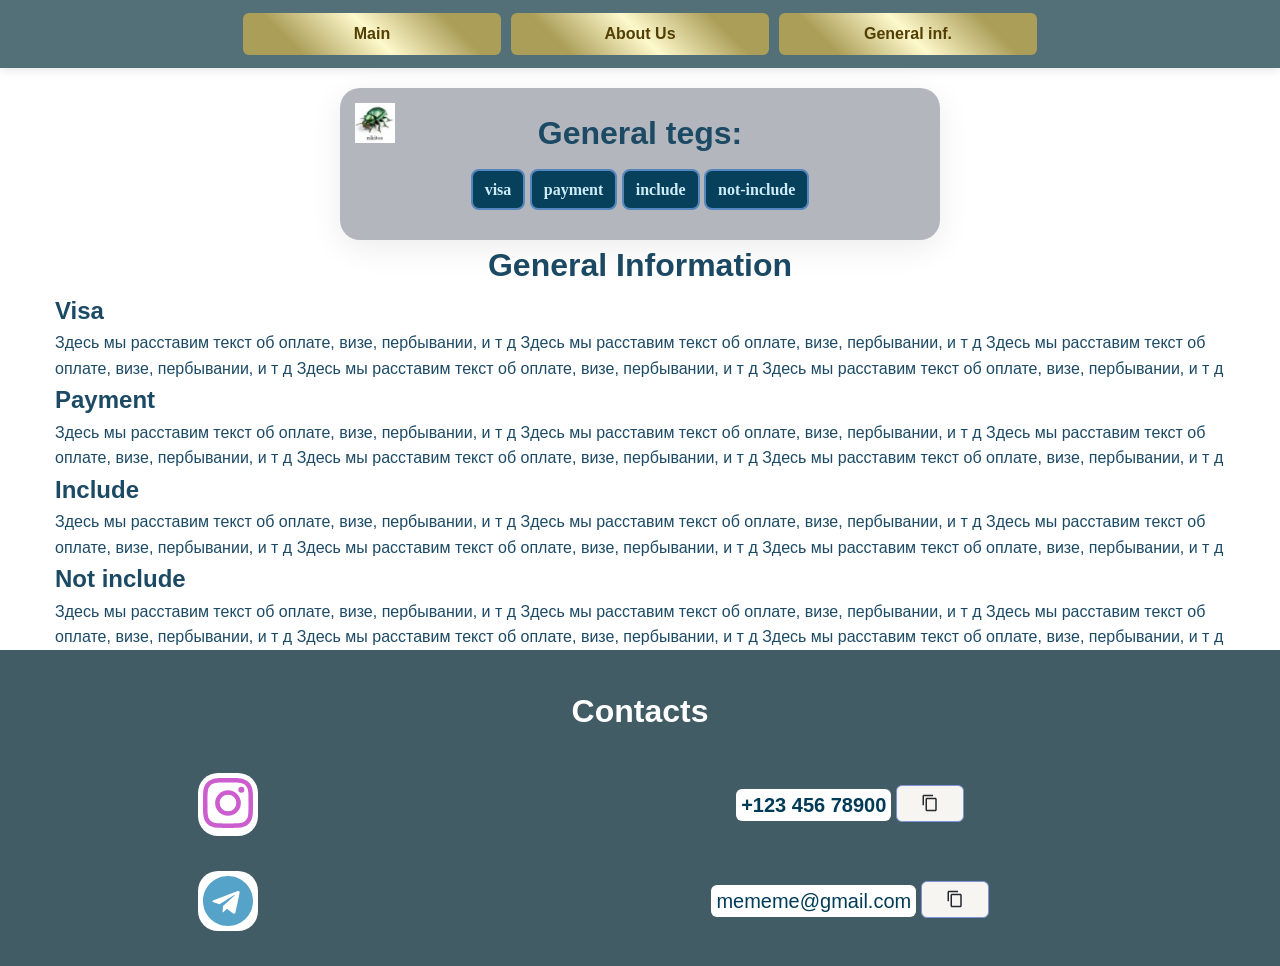
<file: general.html>
<!DOCTYPE html>
<html lang="en">
<head>
  <meta charset="UTF-8">
  <meta name="viewport" content="width=device-width, initial-scale=1.0">
  <title>Document</title>
  <link rel="stylesheet" href="style.css">
  <script src="general.js" defer></script>
</head>
<body>
<div class="main-header">
    <nav class="nav-bar">
      <a href="index.html" class="nav-tab gradient-link">Main</a>
      <a href="info.html" class="nav-tab gradient-link">About Us</a>
      <a href="general.html" class="nav-tab gradient-link">General inf.</a>
    </nav>
  </div>

  <div class="general-header">
    <header>
      <div class="logo">
        <img src="pict/nikitos.jpg" alt="mee">
      </div>
      <h1>General tegs:</h1>
      <a href="#gen-visa" class="see-tours-btn">visa</a>
      <a href="#gen-pay" class="see-tours-btn">payment</a>
      <a href="#gen-include" class="see-tours-btn">include</a>
      <a href="#gen-not-include" class="see-tours-btn">not-include</a>
    </header>
  </div>

  <div class="main">
    <div class="general-inf">
      <h1>General Information</h1>
      <div class="host-info" id="gen-visa">
        <div class="host-text">
          <h2>Visa</h2>
          <p>
            Здесь мы расставим текст об оплате, визе, пербывании, и т д
            Здесь мы расставим текст об оплате, визе, пербывании, и т д
            Здесь мы расставим текст об оплате, визе, пербывании, и т д
            Здесь мы расставим текст об оплате, визе, пербывании, и т д
            Здесь мы расставим текст об оплате, визе, пербывании, и т д
          </p>
        </div>
      </div>
      <div class="host-info" id="gen-pay">
        <div class="host-text">
          <h2>Payment</h2>
          <p>
            Здесь мы расставим текст об оплате, визе, пербывании, и т д
            Здесь мы расставим текст об оплате, визе, пербывании, и т д
            Здесь мы расставим текст об оплате, визе, пербывании, и т д
            Здесь мы расставим текст об оплате, визе, пербывании, и т д
            Здесь мы расставим текст об оплате, визе, пербывании, и т д
          </p>
        </div>
      </div>
      <div class="host-info" id="gen-include">
        <div class="host-text">
          <h2>Include</h2>
          <p>
            Здесь мы расставим текст об оплате, визе, пербывании, и т д
            Здесь мы расставим текст об оплате, визе, пербывании, и т д
            Здесь мы расставим текст об оплате, визе, пербывании, и т д
            Здесь мы расставим текст об оплате, визе, пербывании, и т д
            Здесь мы расставим текст об оплате, визе, пербывании, и т д
          </p>
        </div>
      </div>
      <div class="host-info" id="gen-not-include">
        <div class="host-text">
          <h2>Not include</h2>
          <p>
            Здесь мы расставим текст об оплате, визе, пербывании, и т д
            Здесь мы расставим текст об оплате, визе, пербывании, и т д
            Здесь мы расставим текст об оплате, визе, пербывании, и т д
            Здесь мы расставим текст об оплате, визе, пербывании, и т д
            Здесь мы расставим текст об оплате, визе, пербывании, и т д
          </p>
        </div>
      </div>
    </div>
  </div>


<footer class="site-footer">
<div class="footerInfo">
  <h1 class="footer-title">Contacts</h1>
  <a href="https://instagram.com" target="_blank" class="soc inst" class="insta-link" aria-label="Instagram">
    <svg viewBox="0 0 24 24" xmlns="http://w3.org">
      <path d="M12 2.163c3.204 0 3.584.012 4.85.07 3.252.148 4.771 1.691 4.919 4.919.058 1.265.069 1.645.069 4.849 0 3.205-.012 3.584-.069 4.849-.149 3.225-1.664 4.771-4.919 4.919-1.266.058-1.644.07-4.85.07-3.204 0-3.584-.012-4.849-.07-3.26-.149-4.771-1.699-4.919-4.92-.058-1.265-.07-1.644-.07-4.849 0-3.204.013-3.583.07-4.849.149-3.227 1.664-4.771 4.919-4.919 1.266-.057 1.645-.069 4.849-.069zM12 0C8.741 0 8.333.014 7.053.072 2.695.272.273 2.69.073 7.051.014 8.333 0 8.741 0 12c0 3.259.014 3.668.072 4.948.2 4.358 2.618 6.78 6.98 6.98 1.281.058 1.689.072 4.948.072 3.259 0 3.668-.014 4.948-.072 4.354-.2 6.782-2.618 6.979-6.98.059-1.28.073-1.689.073-4.948 0-3.259-.014-3.667-.072-4.947-.196-4.354-2.617-6.78-6.979-6.98C15.668.014 15.259 0 12 0zm0 5.838a6.162 6.162 0 1 0 0 12.324 6.162 6.162 0 0 0 0-12.324zM12 16a4 4 0 1 1 0-8 4 4 0 0 1 0 8zm6.406-11.845a1.44 1.44 0 1 0 0 2.881 1.44 1.44 0 0 0 0-2.881z"/>
    </svg>
  </a>
  <p class="contact-item">
      <!-- Ссылка для автоматического звонка/вызова приложения -->
      <span class="phone-link">+123 456 78900</span>
      <!-- Кнопка копирования с иконкой -->
    <button type="button" class="copy-btn copy-phone-btn" data-phone="+7676767676" aria-label="Скопировать телефон">
      <svg class="copy-icon" viewBox="0 0 24 24" aria-hidden="true">
        <path d="M16 1H4c-1.1 0-2 .9-2 2v12h2V3h12V1z"/>
        <path d="M19 5H8c-1.1 0-2 .9-2 2v14c0 1.1.9 2 2 2h11c1.1 0 2-.9 2-2V7c0-1.1-.9-2-2-2zm0 16H8V7h11v14z"/>
      </svg>
    </button>
  </p>
    
  
<a href="https://t.me/your_username" class="soc tg" target="_blank" rel="noopener noreferrer">
  <svg class="tg-icon" viewBox="0 0 24 24" aria-hidden="true">
    <path d="M12 0C5.37 0 0 5.37 0 12s5.37 12 12 12 12-5.37 12-12S18.63 0 12 0zm5.56 8.16l-1.97 9.28c-.15.67-.55.83-1.12.51l-3.01-2.22-1.45 1.4c-.16.16-.3.3-.61.3l.22-3.06 5.56-5.02c.24-.22-.05-.34-.37-.13l-6.87 4.33-2.96-.92c-.64-.2-.65-.64.14-.95l11.57-4.46c.54-.19 1.01.13.89.94z"/>
  </svg>
</a>
    <div class="footer-email-container">
      <a href="mailto:mememe@gmail.com" class="email-link">mememe@gmail.com</a>
      <button onclick="copyEmail()" class="copy-btn" title="Скопировать email">
        <svg class="copy-icon" viewBox="0 0 24 24" aria-hidden="true">
        <!-- Задний прямоугольник -->
        <path d="M16 1H4c-1.1 0-2 .9-2 2v12h2V3h12V1z"/>
        <!-- Передний прямоугольник -->
        <path d="M19 5H8c-1.1 0-2 .9-2 2v14c0 1.1.9 2 2 2h11c1.1 0 2-.9 2-2V7c0-1.1-.9-2-2-2zm0 16H8V7h11v14z"/>
      </svg>
      </button>
    </div>
  </div>
</footer>

</body>
</html>
</file>
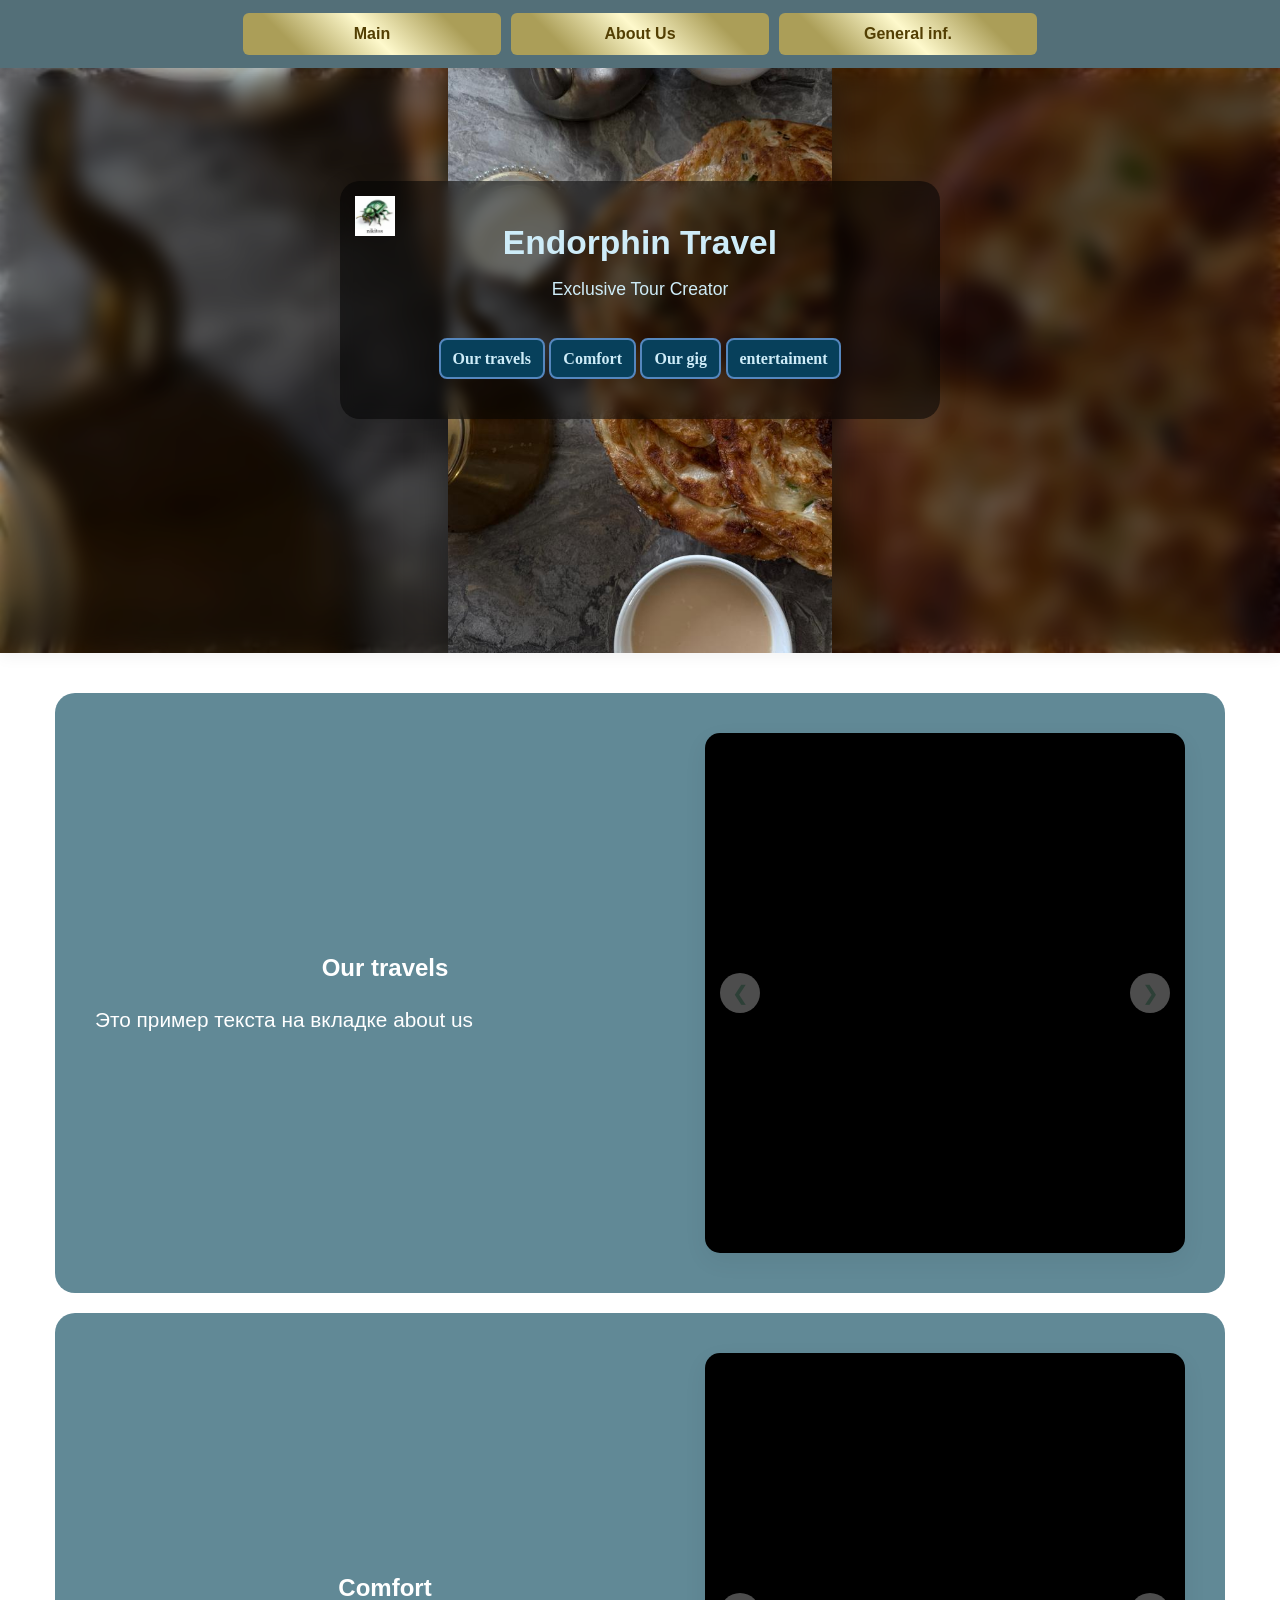
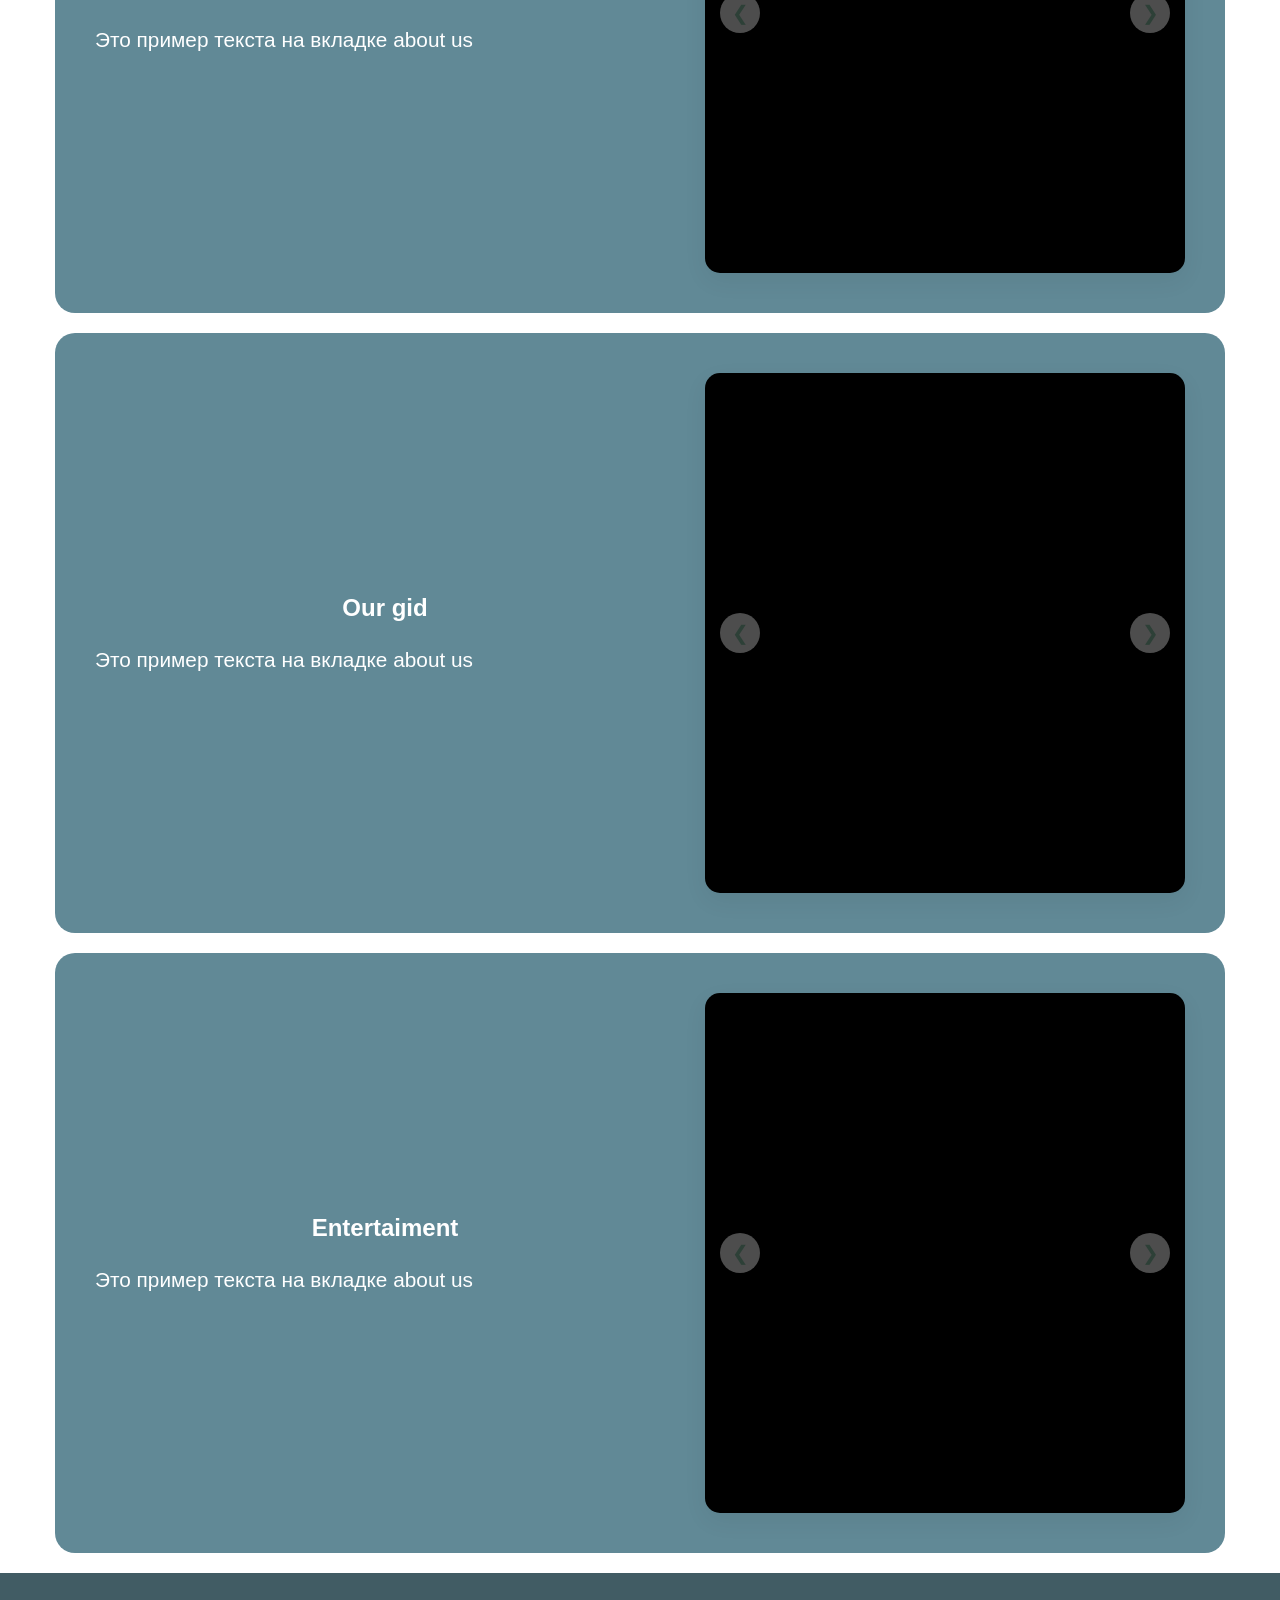
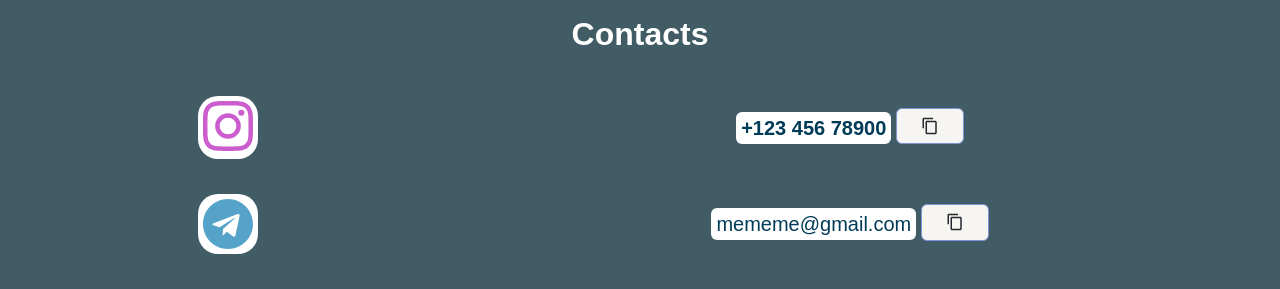
<file: info.html>
<!DOCTYPE html>
<html lang="en">
<head>
  <meta charset="UTF-8">
  <meta name="viewport" content="width=device-width, initial-scale=1.0">
  <title>Document</title>
  <link rel="stylesheet" href="style.css">
  <script src="info.js" defer></script>
</head>
<body>
<div class="main-header">
    <nav class="nav-bar">
      <a href="index.html" class="nav-tab gradient-link">Main</a>
      <a href="info.html" class="nav-tab gradient-link">About Us</a>
      <a href="general.html" class="nav-tab gradient-link">General inf.</a>
    </nav>
  </div>

  <div class="hhheader">
    <div class="header-bg-slider">
      <!-- Укажите здесь пути к вашим фоновым картинкам для шапки -->
      <div class="header-slide active" style="background-image: url('pict/food.jpeg');"></div>
      <div class="header-slide" style="background-image: url('pict/night.jpeg');"></div>
    </div>


    <header>
      <div class="logo">
        <img src="pict/nikitos.jpg" alt="mee">
      </div>
      <h1>Endorphin Travel</h1>
      <p>Exclusive Tour Creator </p>
      <a href="#our-travels" class="see-tours-btn">Our travels</a>
      <a href="#comfort" class="see-tours-btn">Comfort</a>
      <a href="#our-gid" class="see-tours-btn">Our gig</a>
      <a href="#entertaiment" class="see-tours-btn">entertaiment</a>
    </header>
  </div>

  <div class="main">
    <!-- ИЗМЕНЕНО: Секция ConnectingBro с текстом слева и слайдером медиа справа -->
    <div class="connectingBro">
      <!-- Левая колонка (вся текстовая часть) -->
      <div class="host-info" id="our-travels">
        <h2>Our travels</h2>
        <div class="host-text">
          <p>
            Это пример текста на вкладке about us
          </p>
        </div>
      </div>
      <!-- Правая колонка (слайдер) -->
      <div class="host-media-slider">
        <div class="media-window">
          <div class="media-slide media-active">
            <video src="pict/vid.mp4" autoplay loop muted playsinline></video>
          </div>
          <div class="media-slide">
            <img src="pict/food.jpeg" alt="photo">
          </div>
          <div class="media-slide">
            <img src="pict/night.jpeg" alt="photo">
          </div>
        </div>
        <button class="slider-btn prev-btn">&#10094;</button>
        <button class="slider-btn next-btn">&#10095;</button>
      </div>
    </div>
    <div class="connectingBro">
      <!-- Левая колонка (вся текстовая часть) -->
      <div class="host-info" id="comfort">
        <h2>Comfort</h2>
        <div class="host-text">
          <p>
            Это пример текста на вкладке about us
          </p>
        </div>
      </div>
      <!-- Правая колонка (слайдер) -->
      <div class="host-media-slider">
        <div class="media-window">
          <div class="media-slide media-active">
            <video src="pict/vid.mp4" autoplay loop muted playsinline></video>
          </div>
          <div class="media-slide">
            <img src="pict/food.jpeg" alt="photo">
          </div>
          <div class="media-slide">
            <img src="pict/night.jpeg" alt="photo">
          </div>
        </div>
        <button class="slider-btn prev-btn">&#10094;</button>
        <button class="slider-btn next-btn">&#10095;</button>
      </div>
    </div>
    <div class="connectingBro">
      <!-- Левая колонка (вся текстовая часть) -->
      <div class="host-info" id="our-gid">
        <h2>Our gid</h2>
        <div class="host-text">
          <p>
            Это пример текста на вкладке about us
          </p>
        </div>
      </div>
      <!-- Правая колонка (слайдер) -->
      <div class="host-media-slider">
        <div class="media-window">
          <div class="media-slide media-active">
            <video src="pict/vid.mp4" autoplay loop muted playsinline></video>
          </div>
          <div class="media-slide">
            <img src="pict/food.jpeg" alt="photo">
          </div>
          <div class="media-slide">
            <img src="pict/night.jpeg" alt="photo">
          </div>
        </div>
        <button class="slider-btn prev-btn">&#10094;</button>
        <button class="slider-btn next-btn">&#10095;</button>
      </div>
    </div>
    <div class="connectingBro">
      <!-- Левая колонка (вся текстовая часть) -->
      <div class="host-info" id="entertaiment">
        <h2>Entertaiment</h2>
        <div class="host-text">
          <p>
            Это пример текста на вкладке about us
          </p>
        </div>
      </div>
      <!-- Правая колонка (слайдер) -->
      <div class="host-media-slider">
        <div class="media-window">
          <div class="media-slide media-active">
            <video src="pict/vid.mp4" autoplay loop muted playsinline></video>
          </div>
          <div class="media-slide">
            <img src="pict/food.jpeg" alt="photo">
          </div>
          <div class="media-slide">
            <img src="pict/night.jpeg" alt="photo">
          </div>
        </div>
        <button class="slider-btn prev-btn">&#10094;</button>
        <button class="slider-btn next-btn">&#10095;</button>
      </div>
    </div>
  </div>

<footer class="site-footer">

<div class="footerInfo">
  <h1 class="footer-title">Contacts</h1>
  <a href="https://instagram.com" target="_blank" class="soc inst" class="insta-link" aria-label="Instagram">
    <svg viewBox="0 0 24 24" xmlns="http://w3.org">
      <path d="M12 2.163c3.204 0 3.584.012 4.85.07 3.252.148 4.771 1.691 4.919 4.919.058 1.265.069 1.645.069 4.849 0 3.205-.012 3.584-.069 4.849-.149 3.225-1.664 4.771-4.919 4.919-1.266.058-1.644.07-4.85.07-3.204 0-3.584-.012-4.849-.07-3.26-.149-4.771-1.699-4.919-4.92-.058-1.265-.07-1.644-.07-4.849 0-3.204.013-3.583.07-4.849.149-3.227 1.664-4.771 4.919-4.919 1.266-.057 1.645-.069 4.849-.069zM12 0C8.741 0 8.333.014 7.053.072 2.695.272.273 2.69.073 7.051.014 8.333 0 8.741 0 12c0 3.259.014 3.668.072 4.948.2 4.358 2.618 6.78 6.98 6.98 1.281.058 1.689.072 4.948.072 3.259 0 3.668-.014 4.948-.072 4.354-.2 6.782-2.618 6.979-6.98.059-1.28.073-1.689.073-4.948 0-3.259-.014-3.667-.072-4.947-.196-4.354-2.617-6.78-6.979-6.98C15.668.014 15.259 0 12 0zm0 5.838a6.162 6.162 0 1 0 0 12.324 6.162 6.162 0 0 0 0-12.324zM12 16a4 4 0 1 1 0-8 4 4 0 0 1 0 8zm6.406-11.845a1.44 1.44 0 1 0 0 2.881 1.44 1.44 0 0 0 0-2.881z"/>
    </svg>
  </a>
  <p class="contact-item">
      <!-- Ссылка для автоматического звонка/вызова приложения -->
      <span class="phone-link">+123 456 78900</span>
      <!-- Кнопка копирования с иконкой -->
    <button type="button" class="copy-btn copy-phone-btn" data-phone="+7676767676" aria-label="Скопировать телефон">
      <svg class="copy-icon" viewBox="0 0 24 24" aria-hidden="true">
        <path d="M16 1H4c-1.1 0-2 .9-2 2v12h2V3h12V1z"/>
        <path d="M19 5H8c-1.1 0-2 .9-2 2v14c0 1.1.9 2 2 2h11c1.1 0 2-.9 2-2V7c0-1.1-.9-2-2-2zm0 16H8V7h11v14z"/>
      </svg>
    </button>
  </p>
    
  
<a href="https://t.me/your_username" class="soc tg" target="_blank" rel="noopener noreferrer">
  <svg class="tg-icon" viewBox="0 0 24 24" aria-hidden="true">
    <path d="M12 0C5.37 0 0 5.37 0 12s5.37 12 12 12 12-5.37 12-12S18.63 0 12 0zm5.56 8.16l-1.97 9.28c-.15.67-.55.83-1.12.51l-3.01-2.22-1.45 1.4c-.16.16-.3.3-.61.3l.22-3.06 5.56-5.02c.24-.22-.05-.34-.37-.13l-6.87 4.33-2.96-.92c-.64-.2-.65-.64.14-.95l11.57-4.46c.54-.19 1.01.13.89.94z"/>
  </svg>
</a>
    <div class="footer-email-container">
      <a href="mailto:mememe@gmail.com" class="email-link">mememe@gmail.com</a>
      <button onclick="copyEmail()" class="copy-btn" title="Скопировать email">
        <svg class="copy-icon" viewBox="0 0 24 24" aria-hidden="true">
        <!-- Задний прямоугольник -->
        <path d="M16 1H4c-1.1 0-2 .9-2 2v12h2V3h12V1z"/>
        <!-- Передний прямоугольник -->
        <path d="M19 5H8c-1.1 0-2 .9-2 2v14c0 1.1.9 2 2 2h11c1.1 0 2-.9 2-2V7c0-1.1-.9-2-2-2zm0 16H8V7h11v14z"/>
      </svg>
      </button>
    </div>
  </div>
</footer>

</body>
</html>
</file>
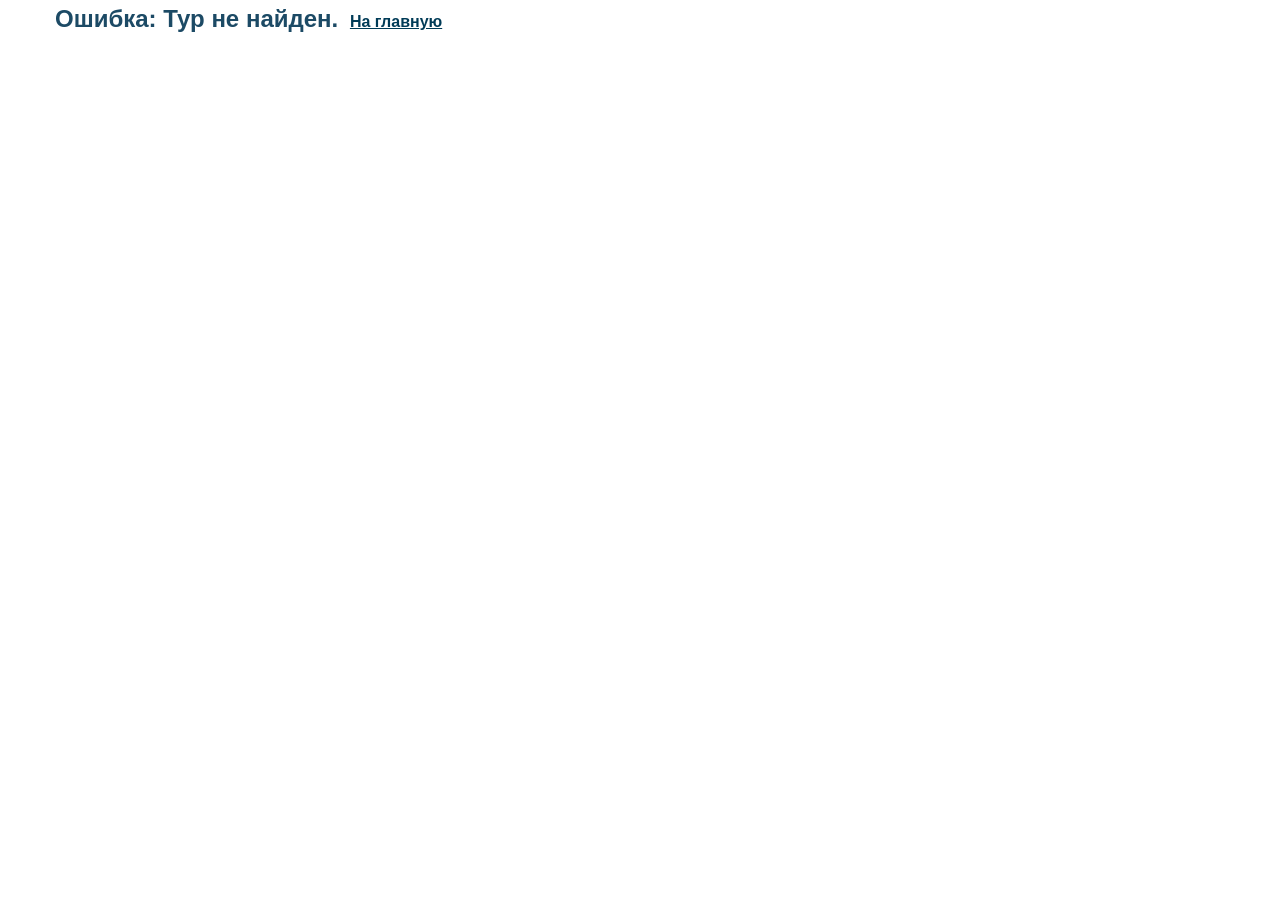
<file: tour-details.html>
<!DOCTYPE html>
<html lang="en">
<head>
  <meta charset="UTF-8">
  <meta name="viewport" content="width=device-width, initial-scale=1.0">
  <title>Tour Details - Endorphin Travel</title>
  <link rel="stylesheet" href="style.css"> <!-- Используем тот же CSS -->
  <!-- Подключаем новый отдельный скрипт для этой страницы -->
  <script src="tour-details.js" defer></script> 
</head>
<body>

  <div class="main">
    <header class="details-header">
      <a href="index.html" class="back-link">← Home</a>
      <h1 id="tourTitle">Loading name...</h1>
    </header>

    <div class="tours-info">
      <!-- Картинка тура -->
      <!-- ИЗМЕНЕНО: Теперь здесь интерактивный слайдер картинок -->
      <div class="details-media-slider">
        <div id="slidesContainer" class="slides-container">
          <!-- Сюда JS будет вставлять картинки из галереи Airtable -->
        </div>
        <!-- Кнопки стрелочек (появятся, если картинок больше одной) -->
        <button class="slider-arrow prev-arrow">&#10094;</button>
        <button class="slider-arrow next-arrow">&#10095;</button>
      </div>


      <!-- Текстовый блок -->
      <div class="details-content">
        <p class="details-date"><b>Date:</b> <span id="tourDate">...</span></p>
        <p class="details-price"><b>Price:</b> <span id="tourPrice">...</span></p>
        
        <div class="details-description">
          <h3>About tour:</h3>
          <p id="tourDesc">...</p>
        </div>

        <!-- Кнопка бронирования, которая может вести на анкету -->
        <a href="index.html#tgOrderForm" id="bookBtn" class="readMore">Book the tour</a>
      </div>
    </div>
  </div>

</body>
</html>
</file>
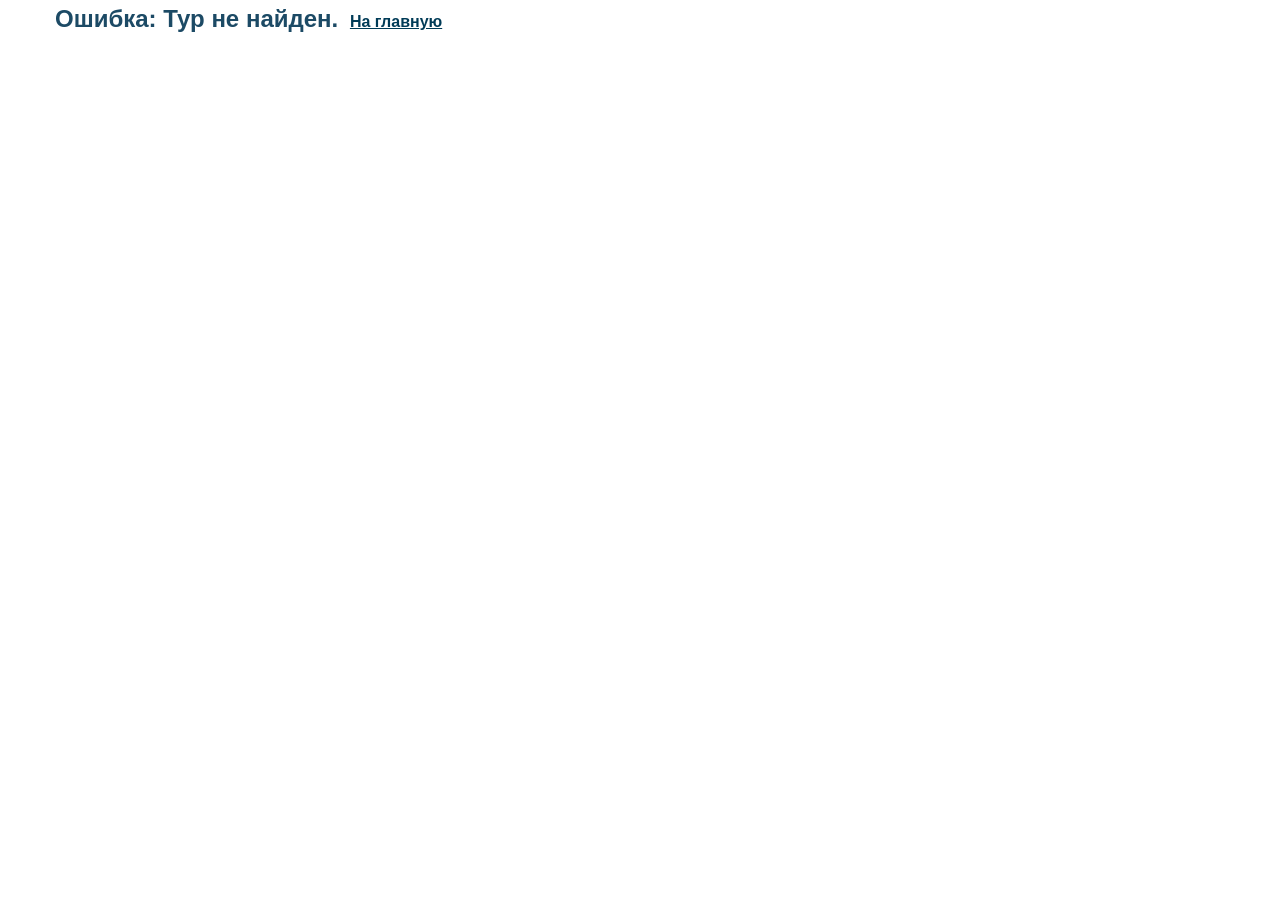
<file: tours.html>
<!DOCTYPE html>
<html lang="en">
<head>
  <meta charset="UTF-8">
  <meta name="viewport" content="width=device-width, initial-scale=1.0">
  <title>Tour Details - Endorphin Travel</title>
  <link rel="stylesheet" href="style.css"> <!-- Используем тот же CSS -->
  <!-- Подключаем новый отдельный скрипт для этой страницы -->
  <script src="tour-details.js" defer></script> 
</head>
<body>

  <div class="main">
    <header class="details-header">
      <a href="index.html" class="back-link">← На главную</a>
      <h1 id="tourTitle">Загрузка названия...</h1>
    </header>

    <div class="tours-info">
      <!-- Картинка тура -->
      <div class="details-media">
        <img id="tourImage" src="" alt="Photo">
      </div>

      <!-- Текстовый блок -->
      <div class="details-content">
        <p class="details-date">📅 <b>Дата поездки:</b> <span id="tourDate">...</span></p>
        <p class="details-price">💰 <b>Стоимость:</b> <span id="tourPrice">...</span></p>
        
        <div class="details-description">
          <h3>О туре:</h3>
          <p id="tourDesc">...</p>
        </div>

        <!-- Кнопка бронирования, которая может вести на анкету -->
        <a href="index.html#tgOrderForm" id="bookBtn" class="readMore">Забронировать тур</a>
      </div>
    </div>
  </div>

</body>
</html>
</file>
<file: style.css>
/* ==========================================
   1. БАЗОВЫЕ НАСТРОЙКИ, ШРИФТЫ И КНОПКИ
   ========================================== */

/* Отключаем синее выделение при тапе на смартфонах */
a, button, input, textarea {
  -webkit-tap-highlight-color: transparent;
  -webkit-touch-callout: none;
  user-select: none; /* Запрещает случайное выделение текста кнопки пальцем */
}

*  {
  margin: 0;
  padding: 0;
  box-sizing: border-box;
  font-family: 'Segoe UI', Roboto, Helvetica, Arial, sans-serif;
}

body {
  background-color: #ffffff;
  color: #1c4a65; /* Темно-зеленый для хорошей читаемости текста */
  line-height: 1.6;
}

html {
  scroll-behavior: smooth; /* Включает плавную прокрутку по всему сайту */
}

.main {
  max-width: 1200px;
  margin: 0 auto;
  padding: 0px 15px;
}

a {
  background-color: #ffffff;
  color: #003b57;
  font-size: 1rem;
  font-weight: bold;
  border-radius: 6px;
  padding: 5px;
  margin: 10px 0;
}

span {
  background-color: #ffffff;
  color: #003b57;
  font-size: 1rem;
  border-radius: 6px;
  padding: 5px;
  margin: 10px 0;
}

/* ==========================================
   2. 🏔 ШАПКА САЙТА (ЗАЦИКЛЕННЫЙ ФОН-СЛАЙДЕР)
   ========================================== */

.main-header {
  position: sticky;
  top: 0;
  width: 100%;
  z-index: 99;
  background-color: #536f78;
  box-shadow: 0 2px 10px rgba(0, 0, 0, 0.1);
}

.nav-bar {
  display: grid;
  /* Автоматически создает колонки одинаковой ширины (1fr) для каждого элемента */
  grid-auto-flow: column;
  grid-auto-columns: 1fr;  
  gap: 10px;               /* Расстояние между кнопками */
  max-width: 800px;        /* Максимальная ширина всей панели (можно менять) */
  margin: 0 auto;          /* Центрирует панель на экране */
  padding: 3px;
}

.nav-tab {
  display: flex;
  justify-content: center;
  align-items: center;
  padding: 8px 4px;
  background: linear-gradient(45deg, #ab9e58 20%, #fef9cc, #ab9e58 80%);
  text-decoration: none;
  color: #533f03;
  border-radius: 6px;
  text-align: center;
  transition: transform 0.4s ease, filter 0.4s ease;
  transform: scale(1);
  filter: brightness(1);
}

.nav-tab:hover {
  background-color: #166534;
  /* Плавное увеличение */
  transform: scale(1.03);

  /* Затемняем градиент на 20% (оставляем 80% яркости) */
  filter: brightness(0.7);
}

.hhheader {
  position: relative;
  min-height: 400px;
  height: 65vh; /* Занимает 70% высоты экрана */
  display: flex;
  align-items: center;
  justify-content: center;
  overflow: hidden;
  margin-bottom: 40px;
  box-shadow: 0 4px 15px rgba(0,0,0,0.05);
}

/* Контейнер для фоновых изображений */
/* Контейнеры фонового слайдера */
.header-bg-slider,
.iheader-bg-slider {
  position: absolute;
  top: 0;
  left: 0;
  width: 100%;
  height: 100%;
  z-index: 1;
}

/* Слайды фона (Мобильная версия - обычный cover) */
.header-slide {
  position: absolute;
  top: 0;
  left: 0;
  width: 100%;
  height: 100%;
  background-size: cover;
  background-position: center;
  opacity: 0;
  transition: opacity 1.5s ease-in-out;
}

/* Активный фон */
.header-slide.active {
  opacity: 1;
}

/* ==========================================
   ВЕРСИЯ ДЛЯ ПК (экраны wider 768px)
   ========================================== */
@media (min-width: 769px) {
  /* 1. РАЗМЫТЫЙ ФОН ПО БОКАМ */
  .header-slide::before {
    content: '';
    position: absolute;
    top: -0%;
    left: -0%;
    width: 100%;
    height: 100%;

    /* Забираем фоновую картинку слайда */
    background-image: inherit; 
    background-size: cover;
    background-position: center;

    /* Применяем блюр ИСКЛЮЧИТЕЛЬНО к этому фоновому слою */
    filter: blur(10px) brightness(0.6);
  }

  /* 2. ЧЕТКАЯ КАРТИНКА ПО ЦЕНТРУ */
  .header-slide::after {
    content: '';
    position: absolute;
    top: 0;
    left: 50%;
    transform: translateX(-50%); /* Выравниваем ровно по центру */
    height: 100%;

    /* === РЕГУЛИРОВКА ШИРИНЫ ЦЕНТРАЛЬНОЙ КОЛОНКИ === */
    /* Поставьте 60%, 70% или 800px - насколько широкой должна быть фотка */
    width: 30%; 

    /* Забираем ту же картинку */
    background-image: inherit; 
    background-size: cover; /* Заполняет всю ширину колонки */
    background-position: center;
    background-repeat: no-repeat;
    
    /* Дополнительно: можно сделать легкую тень по бокам от центральной фотки */
    box-shadow: 0 0 30px rgba(0, 0, 0, 0.5);
  }
}

.logo img {
  position: absolute;
  top: 15px;
  left: 15px;
  z-index: 3;
  max-width: 40px;
  max-height: 40px;
}

/* Текстовый контент поверх фонового слайдера */
.hhheader header {
  position: relative;
  z-index: 2;
  background-color: #0303038c;
  padding: 30px 20px;
  margin-top: -120px;
  text-align: center;
  border-radius: 20px;
  max-width: 600px;
  width: 90%;
  backdrop-filter: blur(7px); /* Легкое размытие заднего фона для премиального вида */
  box-shadow: 0 8px 32px rgba(0, 0, 0, 0.08);
}

.ihhheader header {
  position: relative;
  z-index: 2;
  background-color: #0f172aad;
  padding: 30px 20px;
  margin-top: -120px;
  text-align: center;
  border-radius: 20px;
  max-width: 600px;
  width: 90%;
  backdrop-filter: blur(7px); /* Легкое размытие заднего фона для премиального вида */
  box-shadow: 0 8px 32px rgba(0, 0, 0, 0.08);
}

.hhheader h1 {
  font-size: 2.1rem;
  color: #ceecf8;
  margin: 5px 0 5px 0;
}

.hhheader p {
  font-size: 1.1rem;
  color: #ceecf8;
  margin-bottom: 25px;
}

.see-tours-btn {
  display: inline-block;
  padding: 6px 12px;
  background-color: #07405b;
  color: #ceecf8;
  text-decoration: none;
  border-radius: 8px;
  font-family: bold;
  transition: 0.4s;
  cursor: pointer;
  text-decoration: none;
  border: 2px solid #5587be;
}

.see-tours-btn:hover {
  background-color: #466d97;
  transition: 0.4s;
}

/* ==========================================
   3. 🗺 КАТАЛОГ И СЕТКА ТУРОВ (ИЗ AIRTABLE)
   ========================================== */
.catalog {
  margin-bottom: 60px;
}

.catalog header {
  position: relative;
  top: -10px;
  text-align: center;
  color: #7096ac;
  margin-bottom: 20px;
  font-size: 1.3rem;
  line-height: 40px;
}

/* Сетка для автоматических карточек */
.tours-grid {
  display: grid;
  grid-template-columns: repeat(auto-fit, minmax(290px, 1fr));
  gap: 25px;
}

.loading-text {
  grid-column: 1 / -1;
  text-align: center;
  color: #4a6b5d;
  font-size: 1.1rem;
}

/* Карточка тура */
.tourCard {
  background-color: #618996;
  border-radius: 60px;
  padding: 20px;
  width: 100%;
  box-shadow: 0 6px 18px rgba(0,0,0,0.04);
  border: 1px solid #e1efe6;
  text-align: center;
  display: flex;
  flex-direction: column;
  justify-content: space-between;
}

.tourImg {
  position: relative;
  width: 100%;
  height: 200px;
  object-fit: cover;
  border-radius: 10px;
  background-color: #85919d;
  margin: 15px 0;
  top: -10px;
}

.nameTour {
  color: #ffffff;
  font-size: 2rem;
  position: relative;
  top: -10px;
}

.tourDate {
  color: #ffffff;
  font-size: 1.3rem;
  margin-bottom: 15px;
  top: -10px;
}

.tourCard .readMore {
  background: linear-gradient(45deg, #ab9e58 20%, #fef9cc, #ab9e58 80%);
  color: #533f03;
  font-size: 1.2rem;
  line-height: 20px;
  align-self: center;
  width: 50%;
  padding: 15px;
  cursor: pointer;
  text-decoration: none;

  /* Сброс системных стилей и синей вспышки на смартфонах */
  -webkit-appearance: none;
  appearance: none;
  -webkit-tap-highlight-color: transparent;

  /* Базовый масштаб и плавные переходы */
  transform: scale(1);
  transition: transform 0.2s ease, filter 0.2s ease;
}

/* Эффект наведения — ТОЛЬКО для ПК с мышкой */
@media (hover: hover) {
  .tourCard .readMore:hover {
    filter: brightness(1.05);
    transform: scale(1.03);
  }
}

/* Класс с микро-анимацией сжатия для тапа/клика */
.tourCard .readMore.clicked {
  animation: cardBtnBounce 0.25s ease;
}

/* Анимация "прогиба" кнопки */
@keyframes cardBtnBounce {
  0% {
    transform: scale(1);
  }
  50% {
    transform: scale(0.93);
    filter: brightness(0.9);
  }
  100% {
    transform: scale(1);
  }
}

/* ==========================================
 4. 👋 БЛОК ОБ АВТОРЕ С МЕДИА-СЛАЙДЕРОМ
========================================== */
.connectingBro {
  background-color: #618996;
  border-radius: 20px;
  padding: 40px;
  margin-bottom: 20px;
  display: flex;
  flex-direction: row; /* На ПК: левая колонка с текстом, правая со слайдером */
  align-items: center;
  justify-content: space-between;
  gap: 30px;
}

/* ЛЕВАЯ КОЛОНКА (Обертка для заголовка, текста и кнопки) */
.host-info {
  flex: 1;
  display: flex;
  flex-direction: column;
  align-items: center; /* Центрируем h2 и кнопку по горизонтали */
  gap: 15px; /* Отступы между элементами левой колонки */
}

.connectingBro h2 {
  color: #ffffff;
  margin: 0;
  text-align: center;
}

.host-text {
  width: 100%;
  text-align: left;
}

.connectingBro p {
  text-align: justify;
  font-size: 1.3rem;
  font-weight: 450;
  margin: 0;
  color: #ffffff;
}

.connectingBro .readMore {
  display: inline-block;
  padding: 10px 20px;
  background: linear-gradient(45deg, #ab9e58 20%, #fef9cc, #ab9e58 80%);
  color: #533f03;
  text-decoration: none;
  border-radius: 5px;
  font-weight: bold;
  font-size: 1.2rem;
  line-height: 25px;
  cursor: pointer;
  align-self: center; /* Фиксируем кнопку по центру левой колонки */

  -webkit-appearance: none;
  appearance: none;
  -webkit-tap-highlight-color: transparent;

  transform: scale(1);
  transition: transform 0.3s ease, filter 0.3s ease;
}

/* Ховер для ПК с мышкой */
@media (hover: hover) {
  .connectingBro .readMore:hover {
    transform: scale(1.03);
    filter: brightness(0.85);
  }
}

/* ПРАВАЯ КОЛОНКА (Интерактивный слайдер) */
.host-media-slider {
  flex: 1;
  position: relative;
  width: 100%;
  max-width: 480px;
  height: 520px;
  background-color: #000;
  border-radius: 15px;
  overflow: hidden;
  box-shadow: 0 8px 24px rgba(0,0,0,0.06);
}

.media-window {
  width: 100%;
  height: 100%;
  position: relative;
}

/* Индивидуальные слайды */
.media-slide {
  position: absolute;
  top: 0;
  left: 0;
  width: 100%;
  height: 100%;
  opacity: 0;
  transition: opacity 0.4s ease-in-out;
  display: flex;
  align-items: center;
  justify-content: center;
}

/* Активный видимый слайд */
.media-slide.media-active {
  opacity: 1;
  position: relative;
  z-index: 2;
  height: 100%;
}

.media-slide video,
.media-slide img {
  width: 100%;
  height: 100%;
  object-fit: cover;
}

/* Кнопки стрелочек */
.slider-btn {
  position: absolute;
  top: 50%;
  transform: translateY(-50%);
  background-color: rgba(255, 255, 255, 0.3);
  backdrop-filter: blur(4px);
  color: #2d4037;
  border: none;
  font-size: 20px;
  width: 40px;
  height: 40px;
  border-radius: 50%;
  display: flex;
  align-items: center;
  justify-content: center;
  cursor: pointer;
  z-index: 10;
  transition: all 0.2s ease;
  -webkit-tap-highlight-color: transparent;
}

@media (hover: hover) {
  .slider-btn:hover {
    background-color: rgba(255, 255, 255, 0.8);
    transform: translateY(-50%) scale(1.05);
  }
}

.prev-btn { left: 15px; }
.next-btn { right: 15px; }

/* ==========================================
 5. АДАПТИВНОСТЬ ПОД МОБИЛЬНЫЕ ТЕЛЕФОНЫ
========================================== */
@media (max-width: 768px) {
  .connectingBro {
    flex-direction: column;
    text-align: center;
    background-color: #618996;
    padding: 30px 15px;
    gap: 25px;
  }

  .host-info {
    width: 100%;
  }

  .host-text {
    text-align: center;
    font-size: 1.3rem;
    font-weight: 500;
  }

  .host-media-slider {
    width: 100%;
    max-width: 380px; 
    min-height: 400px;
    margin: 0 auto; 
  }

  .media-window {
    height: 100%;
  }

  .media-slide {
    height: 100%;
  }

  .media-slide.media-active {
    height: 100%;
  }

  .media-slide video,
  .media-slide img {
    width: 100%;
    max-height: 500px; 
    object-fit: cover;
  }

  .slider-btn {
    width: 32px;
    height: 32px;
    font-size: 16px;
  }
}

/* ==========================================
   6. ПОДВАЛ САЙТА И ФОРМА
   ========================================== */
.footer-container {
  background-color: #618996;
  color: #ffffff;
  border-radius: 20px;
  padding: 40px 20px;
  max-width: 500px;
  margin: 30px auto;
}

.site-footer h3 {
    text-align: center;
    margin-bottom: 25px;
    font-size: 1.5rem;
    color: #ffffff;
}

.footer-form {
  display: flex;
  flex-direction: column;
  gap: 15px;
}

.form-field input {
  width: 100%;
  padding: 14px;
  border: 1px solid #a3a3a3;
  border-radius: 10px;
  background: linear-gradient(45deg, #c2c2c2 20%, #e7e7e7a6, #ffffff52 80%);
  font-size: 1rem;
  outline: none;
  transition: border-color 0.3s;
}


/* Кастомный выпадающий список для .form-field */
.form-field {
  position: relative; /* Гарантирует позиционирование списка ровно под инпутом */
}

.tours-autocomplete-list {
  position: absolute;
  top: 100%;
  left: 0;
  right: 0;
  background-color: #ffffff;
  border: 1px solid #d0d7de;
  border-radius: 8px;
  max-height: 200px;
  overflow-y: auto;
  z-index: 999;
  display: none;
  margin-top: 4px;
  box-shadow: 0 4px 12px rgba(0, 0, 0, 0.15);
}

.tours-autocomplete-list.show {
  display: block;
}

.tours-autocomplete-item {
  padding: 10px 14px;
  cursor: pointer;
  color: #24292f;
  font-size: 14px;
  border-bottom: 1px solid #f0f0f0;
  -webkit-tap-highlight-color: transparent;
}

.tours-autocomplete-item:last-child {
  border-bottom: none;
}

.tours-autocomplete-item:active,
.tours-autocomplete-item:hover {
  background-color: #f2e87c; /* Цвет подсветки при тапе */
}

::-webkit-input-placeholder {
  color: #31374f;
  opacity: 1;
}

.form-field input::placeholder {
  color: #31374f;
}

.form-field input:focus {
  border-color: #ffffff; /* Желтая подсветка при клике */
}




#submitBtn {
  background: linear-gradient(45deg, #ab9e58 25%, #fef9cc, #ab9e58 75%);
  color: #533f03;
  font-size: 1rem;
  font-weight: bold;
  border-radius: 10px;
  border: 1px solid #508259;
  padding: 15px;
  margin-top: 10px;
  cursor: pointer;
  -webkit-appearance: none;
  appearance: none;
  -webkit-tap-highlight-color: transparent;
  transform: scale(1);
  transition: transform 0.2s ease;
}

/* Ховер оставляем только для ПК */
@media (hover: hover) {
  #submitBtn:hover {
    transform: scale(1.02);
  }
}

/* Класс с быстрой анимацией клика для телефона и ПК */
#submitBtn.clicked {
  animation: tapBounce 0.25s ease;
}

#itemName {
  width: 100%;
  resize: none;
  overflow-y: hidden;
  min-height: 48px;
  padding: 12px 16px;
  box-sizing: border-box;
  background: linear-gradient(45deg, #c2c2c2 20%, #e7e7e7a6, #ffffff52 80%);
  font-family: inherit;
  font-size: 1rem;
  line-height: 1.4;
  border-radius: 10px;
  border: 1px solid #a3a3a3;
  transition: border-color 0.2s ease;
}

#itemName:focus {
  outline: none;
  border-color: #ffffff;
}

#bookBtn {
  background: linear-gradient(45deg, #ab9e58 20%, #fef9cc, #ab9e58 80%);
  color: #533f03;
  font-size: 1rem;
  border-radius: 10px;
  border: 1px solid #4e7f8f;
  padding: 15px;
  margin-top: 10px;
  cursor: pointer;
  text-decoration: none;
  align-self: center;

  -webkit-appearance: none;
  appearance: none;
  -webkit-tap-highlight-color: transparent;

  transform: scale(1);
  transition: transform 0.2s ease;
}

/* Ховер оставляем только для ПК */
@media (hover: hover) {
  #bookBtn:hover {
    transform: scale(1.02);
  }
}

/* Класс с быстрой анимацией клика для телефона и ПК */
#bookBtn.clicked {
  animation: tapBounce 0.25s ease;
}

/* Описываем сам "всплеск": сжатие -> быстрое возвращение */
@keyframes tapBounce {
  0% {
    transform: scale(1);
  }
  50% {
    transform: scale(0.92); /* Кнопка красиво прогибается */
    filter: brightness(0.9);
  }
  100% {
    transform: scale(1);
  }
}

.status-message {
  text-align: center;
  font-size: 0.9rem;
}

.footerInfo {
  display: grid;
  grid-template-columns: 1fr 2fr;
  grid-template-rows: auto auto;
  gap: 15px;
  line-height: 2.3;
  background-color: #415c64 !important;
  padding: 25px;
  text-align: center;
  align-content: center;
}

.soc {
  place-self: center;
  min-width: 60px;
  min-height: 60px;
  border-radius: 20px;
  line-height: 1;
}

.insta-link {
  display: inline-block;
  width: 32px;  /* Ширина иконки */
  height: 32px; /* Высота иконки */
}

.inst svg {
  fill: #cc5dce; /* Ваш цвет иконки по умолчанию (например, серый) */
  transition: fill 0.3s ease; /* Плавный переход цвета */
}

/* Цвет при наведении мыши */
.inst:hover svg {
  fill: #a740a9; /* Например, фирменный цвет Инсты или любой ваш */
}

.tg {
  display: inline-flex;
  align-items: center;
  gap: 8px;
  text-decoration: none;
  transition: fill 0.3s ease;
}

.tg-icon {
  fill: rgb(86, 163, 201);
  transition: fill 0.3s ease;
}

/* Изменение цвета при наведении */
.tg-icon:hover {
  fill: rgb(74, 134, 163); 
}

.footerInfo p{
  color: #fff3cd;
}

.footer-title {
  grid-column: 1 / -1;
  margin: 0;
  color: #ffffff;
  text-align: center;
}

a.email-link{
  font-size: 20px;
  font-weight: 500;
  text-decoration: none;
}

a.email-link:hover {
  text-decoration: underline;
}

.footer-email-container {
  align-self: center;
}

.copy-btn {
    display: inline-flex;
    align-items: center;
    gap: 8px;
    padding: 8px 24px 8.8px 24px;
    border: 1px solid #7e92d7;
    border-radius: 6px;
    background-color: #f6f5f2;
    cursor: pointer;
    color: #24292f;
    font-size: 14px;
    font-weight: 500;
    transform: scale(1);
    transition: transform 0.3s ease, background-color 0.3s ease, border-color 0.3s ease, color 0.3s ease;
}

/* 1. Эффект наведения — ТОЛЬКО для ПК с мышкой (не будет "залипать" на телефонах) */
@media (hover: hover) {
  .copy-btn:hover {
    background-color: #76aaeb;
    border-color: #2c88f1;
    color: #ffffff;
    
    /* Плавное увеличение */
    transform: scale(1.08); 
  }
}

/* 2. Эффект мгновенного нажатия — работает и на ПК, и на мобильных */
.copy-btn:active {
  background-color: #5587be; /* Чуть темнее при самом клике/тапе */
  border-color: #5587be;
  color: #ffffff;
  
  /* Кнопка сжимается под пальцем */
  transform: scale(0.95);
  
  /* Быстрая реакция при нажатии */
  transition: transform 0.1s ease, background-color 0.1s ease;
}

.copy-icon {
  width: 18px;
  height: 18px;
  /* Иконка принимает цвет текста кнопки */
  fill: currentColor;
}

.contact-item {
  align-self: center;
}

.phone-link {
  color: #003b57;
  text-decoration: none;
  font-size: 20px;
  font-weight: 600;
}

.phone-link:hover {
  text-decoration: underline;
}

.details-header {
  margin-bottom: 30px;
  text-align: left;
}

.back-link {
  display: inline-block;
  color: #1c4a65;
  text-decoration: none;
  font-weight: bold;
  margin-bottom: 15px;
  font-size: 1.5rem;
}

.tours-info {
  display: flex;
  gap: 40px;
  background: #618996;
  padding: 30px;
  border-radius: 20px;
  box-shadow: 0 6px 18px rgba(0,0,0,0.04);
}

.details-media { flex: 1; }
.details-media img {
  width: 100%;
  max-height: 450px;
  object-fit: cover;
  border-radius: 15px;
}

.details-content {
  flex: 1;
  display: flex;
  flex-direction: column;
  gap: 15px;
}

.details-date, .details-price {
  font-size: 1.2rem;
  color: #ffffff;
}
.details-description h3 {
  color: #ffffff;
  margin-bottom: 10px;
}

#tourDate, #tourPrice {
  background-color: #4e7f8f;
  color: #ffffff;
}
@media (max-width: 768px) {
  .tours-info { flex-direction: column; gap: 20px; }
}
/* Обертка для поля ввода, если поле еще не обернуто */

.custom-tour-dropdown {
    display: none;
    position: absolute;
    top: 100%;
    left: 0;
    right: 0;
    background-color: #ffffff;
    border: 1px solid #ccc;
    border-radius: 4px;
    max-height: 180px;
    overflow-y: auto;
    z-index: 9999; /* Отображается поверх всех остальных элементов */
    box-shadow: 0 4px 10px rgba(0, 0, 0, 0.15);
}

.tour-option {
    padding: 10px 12px;
    cursor: pointer;
    color: #333;
    font-size: 14px;
    border-bottom: 1px solid #eee;
    text-align: left;
}

.tour-option:last-child {
    border-bottom: none;
}

.tour-option:hover, 
.tour-option:active {
    background-color: #f0f4f8;
    color: #000;
}

/* Контейнер слайдера */
.details-media-slider {
  flex: 1;
  position: relative;
  width: 100%;
  max-width: 550px;
  height: 400px;
  background-color: #000;
  border-radius: 15px;
  overflow: hidden;
  box-shadow: 0 8px 24px rgba(0,0,0,0.06);
}

.slides-container {
  width: 100%;
  height: 100%;
  position: relative;
}

/* Слайды (скрыты по умолчанию) */
.details-slide {
  position: absolute;
  top: 0; left: 0; width: 100%; height: 100%;
  opacity: 0;
  transition: opacity 0.4s ease-in-out;
  display: flex;
  align-items: center;
  justify-content: center;
}

/* Активный видимый слайд */
.details-slide.slide-active {
  opacity: 1;
  position: relative;
  z-index: 2;
}

.details-slide img {
  width: 100%;
  height: 100%;
  object-fit: cover; /* Фотографии заполняют слайдер без полей и искажений */
}

/* Кнопки стрелок */
.slider-arrow {
  position: absolute;
  top: 50%;
  transform: translateY(-50%);
  background-color: rgba(255, 255, 255, 0.4);
  backdrop-filter: blur(4px);
  color: #2d4037;
  border: none;
  font-size: 20px;
  width: 40px;
  height: 40px;
  border-radius: 50%;
  display: flex;
  align-items: center;
  justify-content: center;
  cursor: pointer;
  z-index: 10;
  transition: all 0.2s ease;
}

.slider-arrow:hover {
  background-color: rgba(255, 255, 255, 0.9);
  transform: translateY(-50%) scale(1.05);
}

.prev-arrow { left: 15px; }
.next-arrow { right: 15px; }

/* Подгон высоты под экраны мобильных */
@media (max-width: 768px) {
  .details-media-slider {
    max-width: 100%;
    height: 280px; /* На смартфонах слайдер будет чуть ниже и аккуратнее */
  }
}

#tourDesc {
  color: #ffffff;
  font-size: 18px;
  font-weight: 600;
}

h1 {
  text-align: center;
}

.general-header {
  margin-top: 20px;
}

.general-header header {
  position: relative;
  z-index: 2;
  background-color: #b3b6bd;
  padding: 20px 20px;
  text-align: center;
  border-radius: 20px;
  max-width: 600px;
  width: 90%;
  
  /* ЦЕНТРИРУЕТ БЛОК ПО ГОРИЗОНТАЛИ */
  margin: 0 auto; 
  
  backdrop-filter: blur(7px);
  box-shadow: 0 8px 32px rgba(0, 0, 0, 0.08);
}

.general-inf {
  text-align: justify;
}













/*ПРОБНЫЕ ВАРИАНТЫ ПАЛИТРЫ*/
</file>
